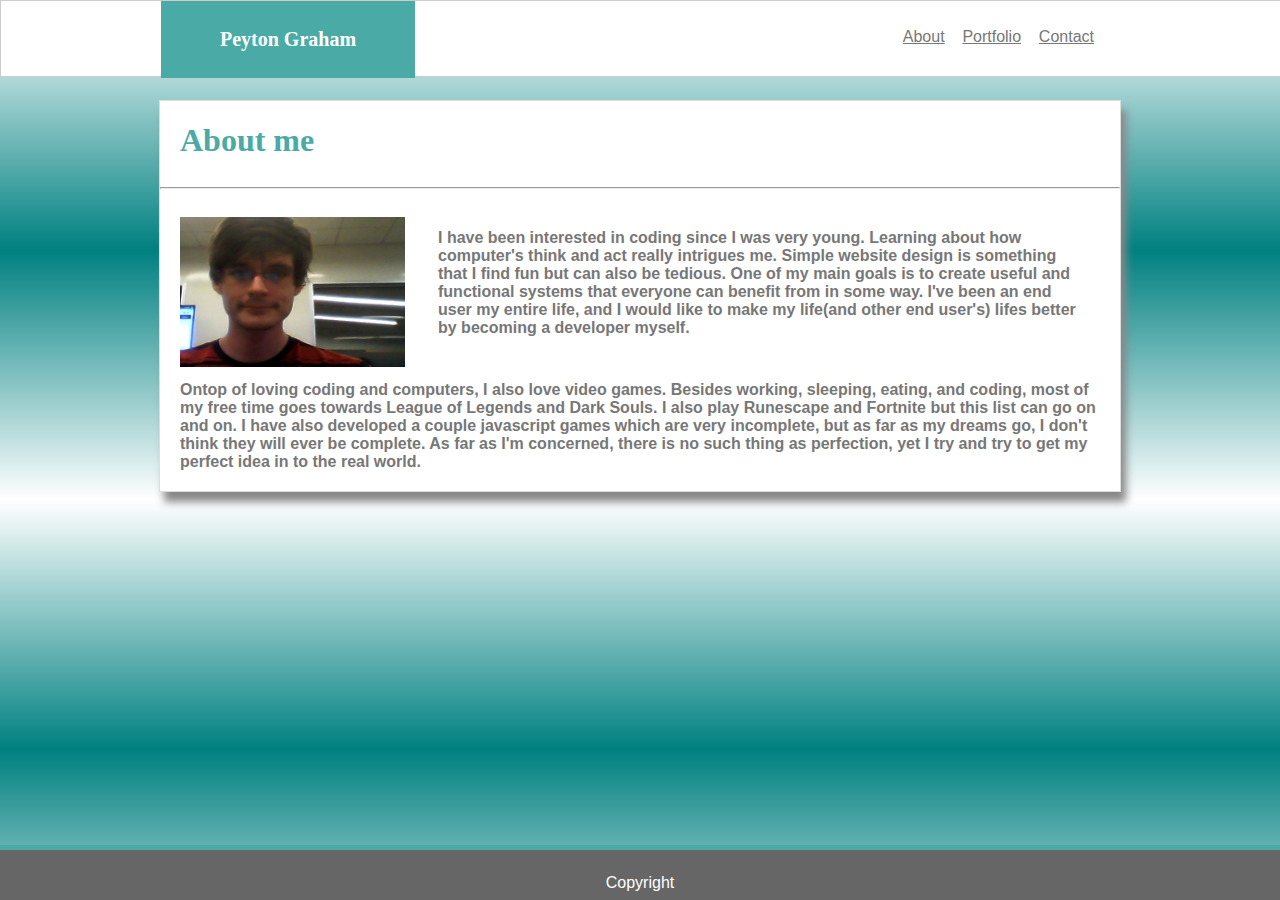
<file: index.html>
<!DOCTYPE html>
<html lang="en">
<head>
    <meta charset="UTF-8">
    <meta name="viewport" content="width=device-width, initial-scale=1.0">
    <meta http-equiv="X-UA-Compatible" content="ie=edge">
    <link rel="stylesheet" type="text/css" href="assets/css/style.css">
    <title>Document</title>
</head>
<body>
    <div class="titleBar">
        <div class="titleBarContent">
            <div class="mainTitle">
                Peyton Graham
            </div>
            <div class="titleLinks">
                <a href="https://pxgraham.github.io/Responsive-Portfolio/index">About</a>&nbsp;&nbsp;&nbsp;
                <a href="https://pxgraham.github.io/Responsive-Portfolio/portfolio">Portfolio</a>&nbsp;&nbsp;&nbsp;
                <a href="https://pxgraham.github.io/Responsive-Portfolio/contact">Contact</a>
            </div>
        </div>
    </div>

    <div class="bodyArea">
        <div class="bodyTile">
            <h1>About me</h1>
        </div>
        <br>
        <hr>
        <div class="bodyTitle">       
            <img src="assets/images/me.jpg" alt="image of Peyton" width="225" height="150">
        </div>
        <div class="bodyTitleText">
            I have been interested in coding since I was very young. Learning about how computer's think and act really intrigues me.
            Simple website design is something that I find fun but can also be tedious. One of my main goals is to create useful and functional
            systems that everyone can benefit from in some way. I've been an end user my entire life, and I would like to make my life(and other end user's) lifes better
            by becoming a developer myself.

        </div>
        <p class="bodyText">
            Ontop of loving coding and computers, I also love video games. Besides working, sleeping, eating, and coding, most of my free time
            goes towards League of Legends and Dark Souls. I also play Runescape and Fortnite but this list can go on and on.
            I have also developed a couple javascript games which are very incomplete, but as far as my dreams go, I don't think they will ever be complete.
            As far as I'm concerned, there is no such thing as perfection, yet I try and try to get my perfect idea in to the real world.
        </p>
    </div>

    <div class="footer">
        <div class="footerA">

        </div>
        <div class="footerText">
            Copyright
        </div>
    </div>

</body>
</html>
</file>
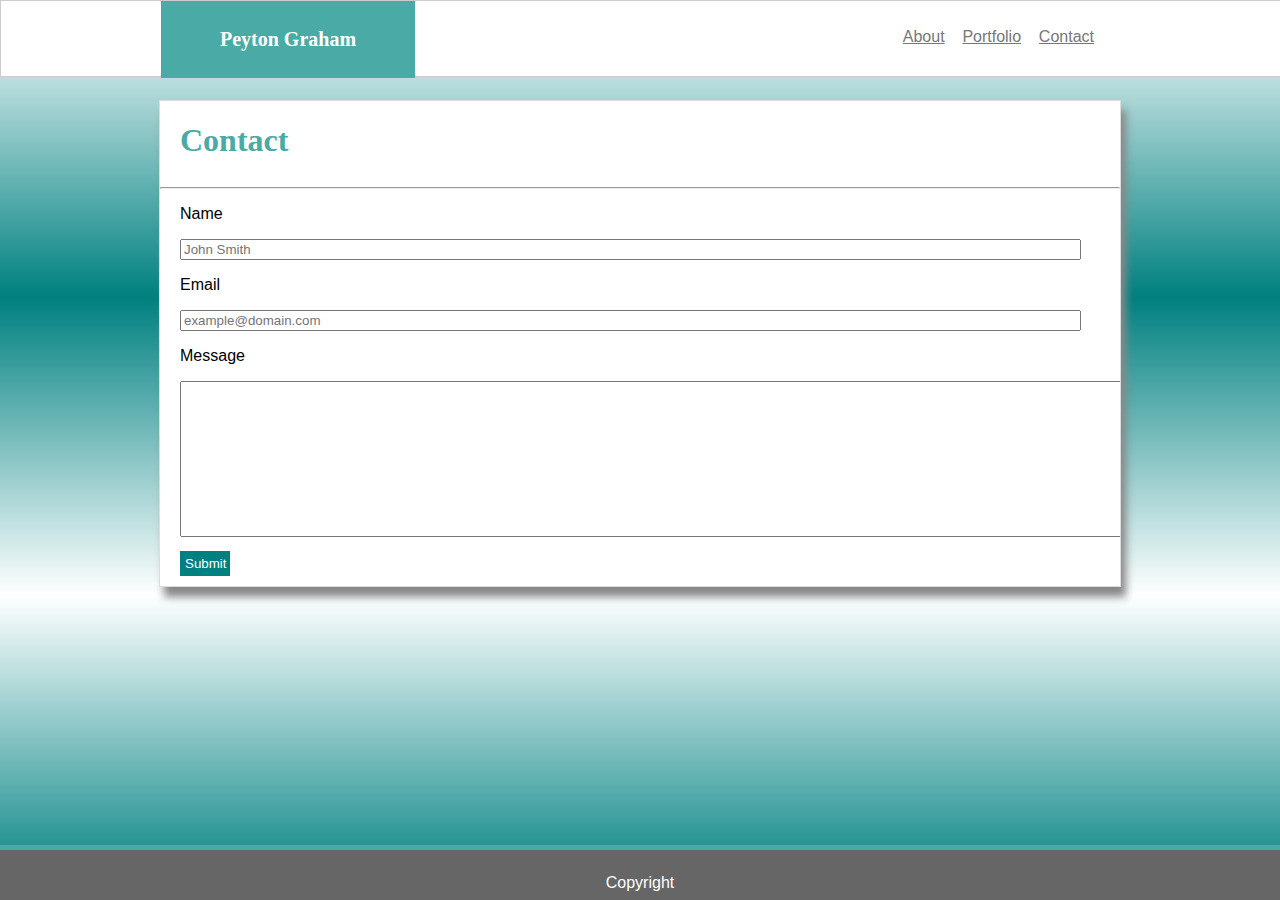
<file: contact.html>
<!DOCTYPE html>
<html lang="en">
<head>
    <meta charset="UTF-8">
    <meta name="viewport" content="width=device-width, initial-scale=1.0">
    <meta http-equiv="X-UA-Compatible" content="ie=edge">
    <link rel="stylesheet" type="text/css" href="assets/css/style.css">
    <title>Document</title>
</head>
<body>
    <div class="titleBar">
        <div class="titleBarContent">
            <div class="mainTitle">
                Peyton Graham
            </div>
            <div class="titleLinks">
                <a href="https://pxgraham.github.io/Responsive-Portfolio/index">About</a>&nbsp;&nbsp;&nbsp;
                <a href="https://pxgraham.github.io/Responsive-Portfolio/portfolio">Portfolio</a>&nbsp;&nbsp;&nbsp;
                <a href="https://pxgraham.github.io/Responsive-Portfolio/contact">Contact</a>
            </div>
        </div>
    </div>

    <div class="bodyArea">
        <div class="bodyTile">
            <h1>Contact</h1>
        </div>
        <br>
        <hr>
        <div class="bodystuff">
            <p>Name</p>
            <input class="box" type="text" placeholder="John Smith"/>
            <p>Email</p>
            <input class="box" type="email" placeholder="example@domain.com"/>
            <p>Message</p>
            <textarea rows="10" cols="125"></textarea>
            <br>

            <input id="btn" type="submit" />            
        </div>
    </div>



    <div class="footer">
        <div class="footerA">

        </div>
        <div class="footerText">
            Copyright
        </div>
    </div>


</body>
</html>
</file>
<file: assets/css/style.css>
body {
    font-family: arial;
    background: repeating-linear-gradient(white, teal, white);
    z-index: 2;
}
a {
    color: #777777;
}

a:hover {
    transition:0.5s all ease;
}
.titleBar {
    position: absolute;
    top: 0px;
    left: 0px;
    width: 100%;
    height: 75px;
    background: #ffffff;
    border: 1px solid #cccccc;
}
.titleBarContent {
    position: relative;
    width: 960px;
    margin: auto;
    height: 50px;
}
.mainTitle {
    width: 200px;
    font-family: Georgia, Times, 'Times New Roman', serif;
    float: left;
    background: #4aaaa5;
    padding: 27px;
    color: white;
    text-align: center;
    font-weight: bolder;
    font-size: 20px;
}
.titleLinks {
    font-family: Arial, Helvetica, sans-serif;
    float: right;
    display: inline;
    padding: 27px;
}
.bodyArea {
    box-shadow: 5px 10px 8px #888888;
    width: 960px;
    margin: auto;
    overflow: auto;
    background: #ffffff;
    border: 1px solid #dddddd;
    margin-top: 100px;
    overflow: auto;

}

.bodyTile {
    margin: 20px 20px -20px 20px;
    color: #4aaaa5;
    font-family: Georgia, 'Times New Roman', Times, serif;
}
.bodyTitle {

    /* padding: 40px 12px 40px 12px; */
    width: 175px;
    text-align: center;
    margin: 20px 20px 0px 20px;
    color: white;
    display: inline-block;


}
.bodyTitleText {
    font-family: Arial, Helvetica, sans-serif;
    padding: 12px;
    text-align: left;
    color: #777777;
    font-weight: bold;
    display: inline-block;
    margin: 20px 20px 0px 20px;
    width: 650px;
    float: right;
}
.bodyText {
    font-family: Arial, Helvetica, sans-serif;
    color: #777777;
    float: left;
    font-weight: bold;
    display: inline;
    margin: 0px 10px 10px 10px;
    padding: 10px;
}

.footerA {
    font-family: Arial, Helvetica, sans-serif;
    position: fixed;
    bottom: 50px;
    left: 0px;
    background: #4aaaa5;
    width: 100%;
    height: 5px;
}
.footer {
    font-family: Arial, Helvetica, sans-serif;
    position: fixed;
    bottom: 0px;
    left: 0px;
    background: #666666;
    width: 100%;
    height: 50px;
}
.footerText {
    font-family: Arial, Helvetica, sans-serif;
    color: white;
    text-align: center;
    padding: 12px;
    margin: 12px;
}

.bodystuff {
    margin-left: 20px;
    font-family: Arial, Helvetica, sans-serif
}

#btn {
    background-color: teal; 
    color: white; 
    border: none; 
    width: 50px; 
    padding: 5px; 
    text-align: center; 
    margin: 10px 10px 10px 0px;
}

.box {
    width: 95%;
}

canvas {
    border: 1px solid black;
}


@media screen and (max-width: 980px) {
    .bodyArea, .titleBarContent, .bodyTitleText {
        width: 100%;
    }
    .footer, .footerA {
        position: sticky;
    }
    .k {
        margin-left: 10px;
    }
}

@media screen and (max-width: 768px) {
    .bodyArea, .titleBarContent, .bodyTitleText {
        width: 100%;
    }
    .footer, .footerA {
        position: sticky;
    }
    .k {
        margin-left: 10px;
    }
}

@media screen and (max-width: 640px) {
    .bodyArea, .titleBarContent, .bodyTitleText {
        width: 100%;
    }
    .footer, .footerA {
        position: sticky;
    }
    .k {
        margin-left: 20px;
    }
}
</file>
